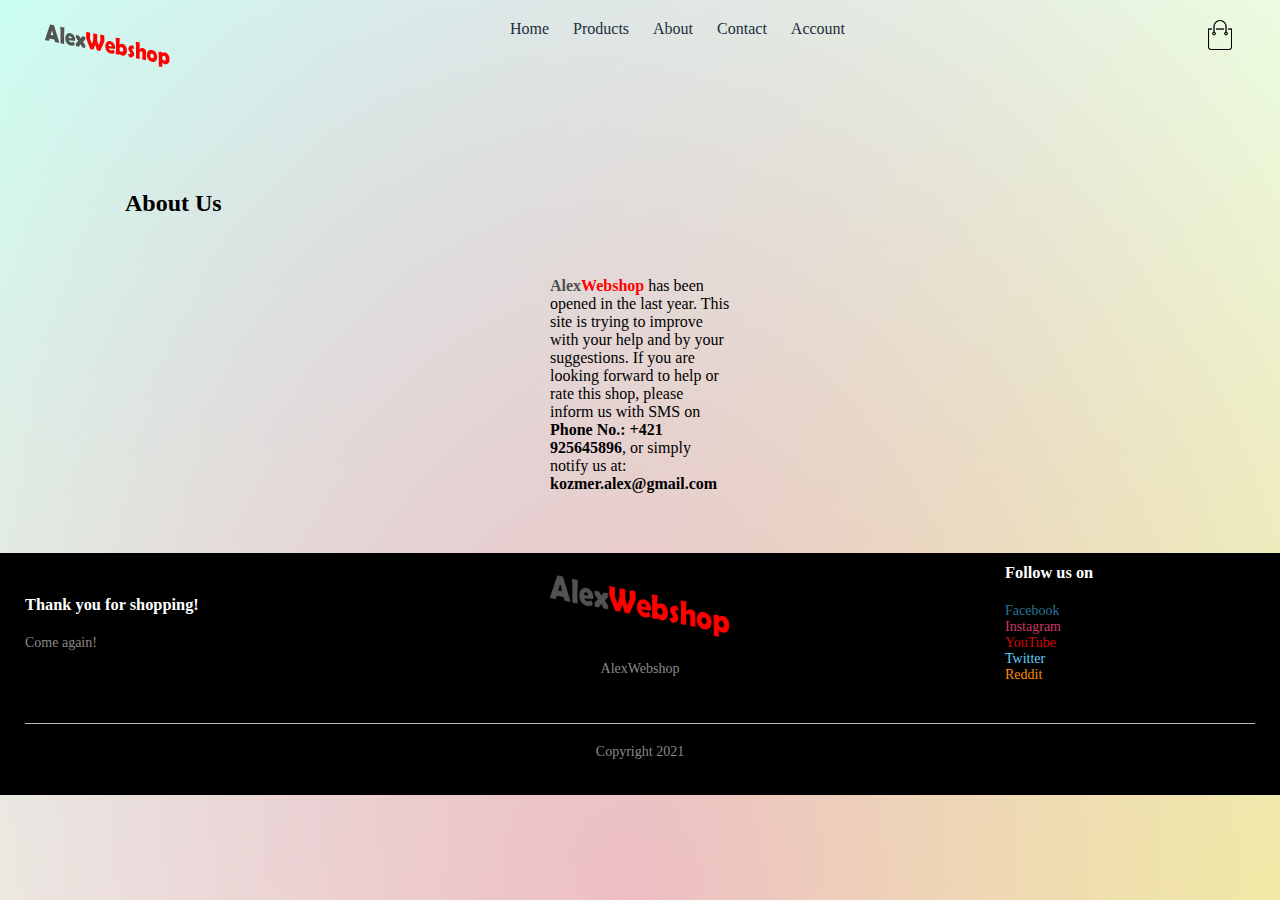
<file: about.html>
<html lang="en">
<head>
    <meta charset="utf-8">
    <meta name="viewport" content="width=device-width, initial-scale=1.0" />
    <title>About</title>
    <link href="style.css" rel="stylesheet" />
    <link href="https://fonts.googleapis.com/css2?family=Poppins:wght@300;400;500;600;700&display=swap" rel="stylesheet">
    <link rel="stylesheet" href="https://stackpath.bootstrapcdn.com/font-awesome/4.7.0/css/font-awesome.min.css">
</head>
<body class="header3">

        <div class="container">
            <div class="navbar">
                <div class="logo">
                    <a href="index.php"><img src="images/logo.png" width="125px" onclick="index.php" /></a>
                </div>
                <nav>
                    <ul id="MenuItems">
                        <li><a href="index.php">Home</a></li>
                        <li><a href="products.php">Products</a></li>
                        <li><a href="about.php">About</a></li>
                        <li><a href="contact.php">Contact</a></li>
                        <li><a href="account.php">Account</a></li>
                    </ul>
                </nav>
                <a href="cart.php"><img src="images/cart.png" width="30px" height="30px" /></a>
                <img src="images/menu.png" class="menu-icon" onclick="menutoggle()" />
            </div>

        </div>

        <!------ ! small-container ! ------>
        <div class="small-container">

        <div class="row row-2">
                <h2>About Us</h2>
        </div>

        

            

            <div class="row">

                <div class="col-4">

                <b style="color:rgb(80,80,80)">Alex</b><b style="color:red">Webshop</b> 
                has been opened in the last year. 
                This site is trying to improve with your help and by your suggestions. 
                If you are looking forward to help or rate this shop, please inform us 
                with SMS on <b>Phone No.: +421 925645896</b>, or simply notify us at: 
                <b>kozmer.alex@gmail.com</b>

                </div>
            </div>
                
            

            

        </div>

<!------ FOOTER ------>
<div class="footer">
            <div class="container">
                <div class="row">
                    <div class="footer-col-1">
                        <h3>Thank you for shopping!</h3>
                        <p>Come again!</p>
                    </div>
                    <div class="footer-col-2">
                        <a href="index.php"><img src="images/logo.png"></a>
                        <p>AlexWebshop</p>
                    </div>
                    <div class="footer-col-5">
                        <h3>Follow us on</h3>
                        <ul>
                            <li><a style="color: rgba(54, 159, 207, 0.74);" href="https://facebook.com/" target="_blank">Facebook</a></li>
                            <li><a style="color: rgba(236, 65, 122, 0.87);;" href="https://www.instagram.com/" target="_blank">Instagram</a></li>
                            <li><a style="color: rgb(214, 4, 4);" href="https://youtube.com/" target="_blank">YouTube</a></li>
                            <li><a style="color: rgb(97, 205, 255);" href="https://twitter.com/" target="_blank">Twitter</a></li>
                            <li><a style="color: rgb(255, 136, 0);" href="https://reddit.com/" target="_blank">Reddit</a></li>
                        </ul>
                    </div>
                </div>
                <hr />
                <p class="copyright">Copyright 2021</p>
            </div>
        </div>
        <!------ js for toggle menu ------>
        <script>
            var MenuItems = document.getElementById("MenuItems");

            MenuItems.style.maxHeight == "0px";

            function menutoggle(){
                if(MenuItems.style.maxHeight == "0px")
                    {
                        MenuItems.style.maxHeight = "200px";
                    }
                else
                    {
                        MenuItems.style.maxHeight = "0px";
                    }
            }
        </script>


    </body>
    </html>
</file>
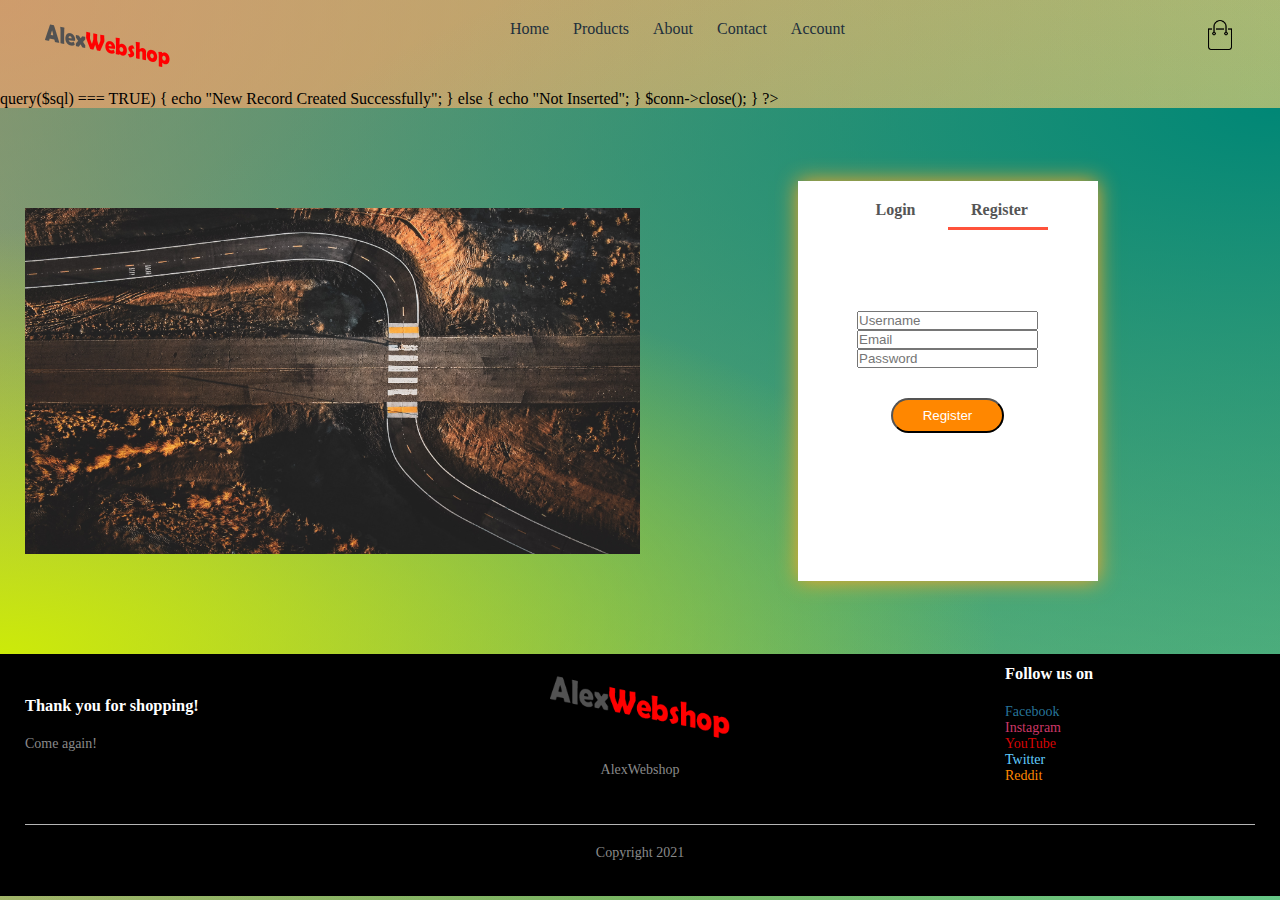
<file: account.html>
<html lang="en">
<head>
    <meta charset="utf-8">
    <meta name="viewport" content="width=device-width, initial-scale=1.0" />
    <title>Accounts</title>
    <link href="style.css" rel="stylesheet" />
    <link href="https://fonts.googleapis.com/css2?family=Poppins:wght@300;400;500;600;700&display=swap" rel="stylesheet">
    <link rel="stylesheet" href="https://stackpath.bootstrapcdn.com/font-awesome/4.7.0/css/font-awesome.min.css">
</head>
<body class="header5">

    <div class="container">
        <div class="navbar">
            <div class="logo">
                <a href="index.php"><img src="images/logo.png" width="125px" onclick="index.php" /></a>
            </div>
            <nav>
                <ul id="MenuItems">
                        <li><a href="index.html">Home</a></li>
                        <li><a href="products.html">Products</a></li>
                        <li><a href="about.html">About</a></li>
                        <li><a href="contact.html">Contact</a></li>
                        <li><a href="account.html">Account</a></li>
                </ul>
            </nav>
            <a href="cart.php"><img src="images/cart.png" width="30px" height="30px" /></a>
            <img src="images/menu.png" class="menu-icon" onclick="menutoggle()" />
        </div>

    </div>

    <!------ ACCOUNT Page ------>

    <?php

    include('connection_userreg.php'); 
    
    //$db = mysqli_connect("localhost", "root", "", "alexwebshop");
    

    if(isset ($_POST['regsubmit']))
    {
        
        $Name=$_POST['uname'];
        $Email=$_POST['email'];
        $Password=$_POST['pass'];

        $sql = "INSERT INTO userreg (name,email,password) VALUES ('".$Name."','".$Email."','".$Password."')";
        if($conn->query($sql) === TRUE)
        {
            echo "New Record Created Successfully";
        }
        else  {
            echo "Not Inserted";
        }

        $conn->close();
    }
    ?>

    <div class="account-page">
        <div class="container">
            <div class="row">
                <div class="col-2">
                    <img src="images/road.png" width="100%" />
                </div>

                <div class="col-2">
                    <div class="form-container">
                        <div class="form-button">
                            <span onclick="login()">Login</span>
                            <span onclick="register()">Register</span>
                            <hr id="Indicator">
                        </div>

                        <form method= "POST" id="LoginForm" name="login1" action="authentication.php" onsubmit="return validation()" method="POST">
                            <input name="username" type="text" placeholder="Username" />
                            <input name="password" type="password" placeholder="Password" />
                            <button type="submit" class="button1">Login</button>
                            <a href="#">Forgot Password</a>
                        </form>

                        <form method= "POST" id="RegForm" >
                            <input type="text" placeholder="Username" id="uname" name="uname" />
                            <input type="email" placeholder="Email" id="email" name="email" />
                            <input type="password" placeholder="Password" id="pass" name="pass" />
                            <button type="submit" name="regsubmit" class="button1">Register</button>
                        </form>

                    </div>
                </div>
            </div>
        </div>
    </div>

<!------ FOOTER ------>
<div class="footer">
            <div class="container">
                <div class="row">
                    <div class="footer-col-1">
                        <h3>Thank you for shopping!</h3>
                        <p>Come again!</p>
                    </div>
                    <div class="footer-col-2">
                        <a href="index.php"><img src="images/logo.png"></a>
                        <p>AlexWebshop</p>
                    </div>
                    <div class="footer-col-5">
                        <h3>Follow us on</h3>
                        <ul>
                            <li><a style="color: rgba(54, 159, 207, 0.74);" href="https://facebook.com/" target="_blank">Facebook</a></li>
                            <li><a style="color: rgba(236, 65, 122, 0.87);;" href="https://www.instagram.com/" target="_blank">Instagram</a></li>
                            <li><a style="color: rgb(214, 4, 4);" href="https://youtube.com/" target="_blank">YouTube</a></li>
                            <li><a style="color: rgb(97, 205, 255);" href="https://twitter.com/" target="_blank">Twitter</a></li>
                            <li><a style="color: rgb(255, 136, 0);" href="https://reddit.com/" target="_blank">Reddit</a></li>
                        </ul>
                    </div>
                </div>
                <hr />
                <p class="copyright">Copyright 2021</p>
            </div>
        </div>
        <!------ js for toggle menu ------>
    <script>
        var MenuItems = document.getElementById("MenuItems");

        MenuItems.style.maxHeight == "0px";

        function menutoggle() {
            if (MenuItems.style.maxHeight == "0px")
                {
                MenuItems.style.maxHeight = "200px";
                }
            else {
                MenuItems.style.maxHeight = "0px";
                }
            }
    </script>

    <!------ js for toggle Form ------>

    <script>

        var LoginForm = document.getElementById("LoginForm");
        var RegForm = document.getElementById("RegForm");
        var Indicator = document.getElementById("Indicator");

        function register() {
            RegForm.style.transform = "translate(0px)";
            LoginForm.style.transform = "translate(0px)";
            Indicator.style.transform = "translate(150px)";
        }

        function login() {
            RegForm.style.transform = "translate(300px)";
            LoginForm.style.transform = "translate(300px)";
            Indicator.style.transform = "translate(50px)";
        }

    </script>

    <script>

            function validation()
            {
                var id=document.login1.user.value;
                var ps=document.login1.pass.value;
                if(id.length=="" && ps.length=="") {
                    alert("User Name and Password fields are empty");
                    return false;
                }
                else
                {
                    if(id.length=="") {
                        alert("User Name is empty");
                        return false;
                    }
                    if (ps.length=="") {
                    alert("Password field is empty");
                    return false;
                    }
                }
            }
    </script>

</body>
</html>
</file>
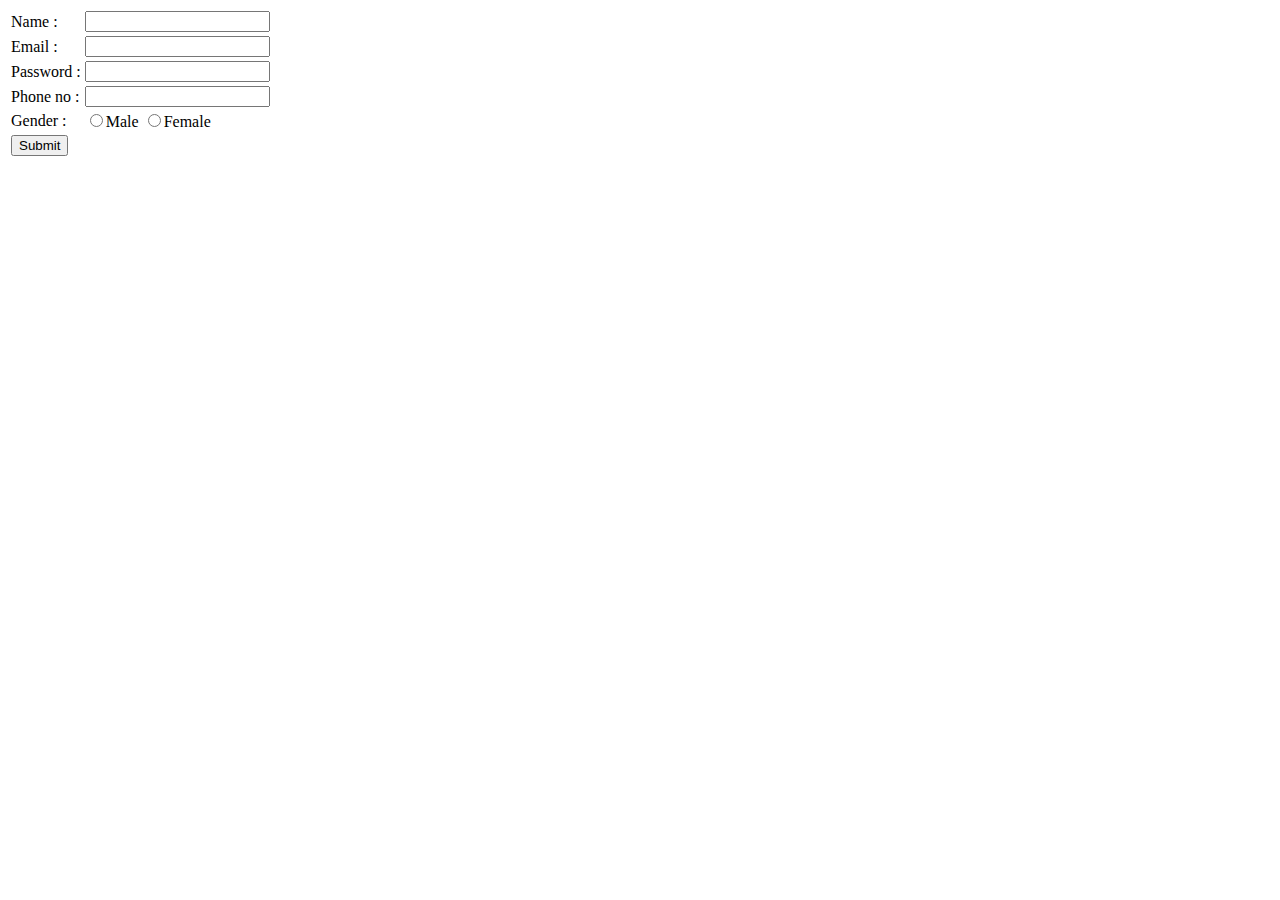
<file: form.html>
<!DOCTYPE HTML>
<html>
<head>
    <title>Register Form</title>
</head>
<body>
    <form action="insert.php" method="POST">
        <table>
            <tr>
                <td>Name :</td>
                <td><input type="text" name="username" required></td>
            </tr>
            <tr>
                <td>Email :</td>
                <td><input type="email" name="email" required></td>
            </tr>
            <tr>
                <td>Password :</td>
                <td><input type="password" name="password" required></td>
            </tr>
            <td>Phone no :</td>
            <td>
                <input type="phone" name="phone" required>
            </td>
            <tr>
                <td>Gender :</td>
                <td>
                    <input type="radio" name="gender" value="m" required>Male
                    <input type="radio" name="gender" value="f" required>Female
                </td>
            </tr>
            <tr>
                <td><input type="submit" value="Submit" name="submit"></td>
            </tr>
        </table>
    </form>
</body>
</html>
</file>
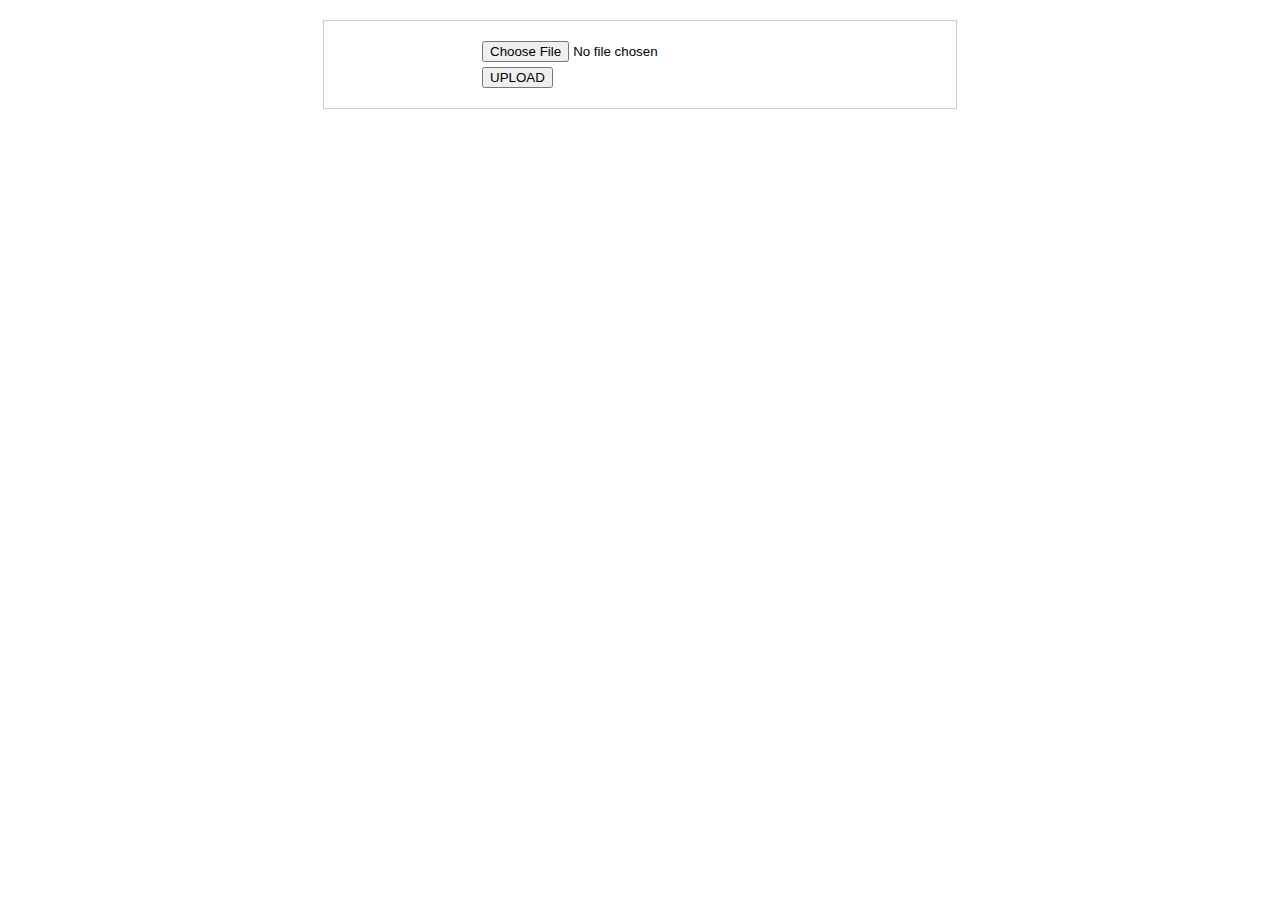
<file: photos.html>
<!DOCTYPE html>
<html>

<head>
	<title>Image Upload</title>
	<link rel="stylesheet"
		type="text/css"
		href="stylephotos.css" />
</head>

<body>
	<div id="content">

		<form method="POST"
			action="photos.php"
			enctype="multipart/form-data">
			<input type="file"
				name="uploadfile"
				value="" />

			<div>
				<button type="submit"
						name="upload">
				UPLOAD
				</button>
			</div>
		</form>
	</div>
</body>

</html>
</file>
<file: style.css>
*{
    margin: 0;
    padding: 0;
    box-sizing: border-box;
}
.navbar {
    display: flex;
    align-content: center;
    padding: 20px;
    justify-content: space-between;
}
.nav{
    flex: 1;
    text-align: right;
}
.nav ul{
    display: inline-block;
    list-style-type: none;
}
nav ul li {
    display: inline-block;
    margin-right: 20px;
}
a{
    text-decoration: none;
    color: #212F3C;
}
p{
    color: #212121;
}
.container{
    max-width: 1300px;
    margin: auto;
    padding-left: 25px;
    padding-right: 25px;
}
.row{
    display: flex;
    align-items: center;
    flex-wrap: wrap;
    justify-content: space-around;
}
.col-2{
    flex-basis: 50%;
    min-width: 300px;
}
.col-2 img{
    max-width: 100%;
    padding: 50px 0;
    }
.col-2 h1{
    font-size: 50px;
    line-height: 60px;
    margin: 25px 0;
}

/*------ BUTTON1 ------*/
.button1{
    display: inline-block;
    background: #FF8700;
    color: #fff;
    padding: 8px 30px;
    margin: 30px 0;
    border-radius: 30px;
    transition: background 0.5s;
}
.button1:hover{
    background: #563434;
}

/*------ BUTTON2 ------*/
.button2 {
    display: inline-block;
    background: #212F3C;
    color: #F9A825;
    padding: 8px 30px;
    margin: 30px 0;
    border-radius: 30px;
    transition: background 0.5s;
}
.button2:hover{
    background: #000623;
}


.header{
    background:
    radial-gradient(
      farthest-side at bottom left,
      #ff8f4f, 
      transparent
    ),
    radial-gradient(
      farthest-corner at bottom right,
      #fff,
      transparent 100px
    );
}

.header .row{
    margin-top: 70px;
}
.categories{
        margin: 70px 0;
}
.col-3 {
    flex-basis: 30%;
    min-width: 250px;
    max-height: 250px;
    margin-bottom: 30px;
}
.col-3 img{
    width: 100%;
}

.header2{
    background:
    radial-gradient(
      farthest-corner at bottom left,
      #ff6d41, 
      transparent
    ),
    radial-gradient(
        farthest-side at top right,
      rgba(28, 255, 198, 0.253),
      transparent 800px
    );
}

.header3{
    background:
    radial-gradient(
      farthest-corner at bottom right,
      #e7eb2e6c, 
      transparent
    ),
    radial-gradient(
      farthest-corner at bottom center,
      #ef3eff6c, 
      transparent
    ),
    radial-gradient(
        farthest-side at top left,
      rgba(52, 255, 204, 0.253),
      transparent 2000px
    );
}

.header4{
    background:
    radial-gradient(
      farthest-corner at top center,
      #ff5cc179, 
      transparent
    ),
    radial-gradient(
        farthest-side at bottom center,
      rgba(255, 223, 135, 0.699),
      transparent 4000px
    );
}

.header5{
    background:
    radial-gradient(
      farthest-side at bottom right,
      #45cfa6a1, 
      transparent 1500px
    ),
    radial-gradient(
      farthest-side at top left,
      #ec7f40a1, 
      transparent 2000px
    ),
    radial-gradient(
      farthest-corner at top left,
      #98d4eca1, 
      transparent 2000px
    ),
    radial-gradient(
        farthest-side at bottom center,
      rgb(124, 168, 21),
      transparent 3000px
    );
}

.header6{
    background:
    radial-gradient(
      farthest-corner at bottom right,
      #e7eb2e6c, 
      transparent 100px
    ),
    radial-gradient(
      farthest-corner at bottom center,
      #ef3eff6c, 
      transparent 500px
    ),
    radial-gradient(
        farthest-side at top left,
      rgba(52, 255, 204, 0.253),
      transparent 1000px
    );
}

.header7{
    background:
    radial-gradient(
      farthest-corner at top left,
      #4fffd9, 
      transparent 250px
    ),
    radial-gradient(
      farthest-corner at top right,
      #4fffd9, 
      transparent 250px
    ),
    radial-gradient(
      farthest-side at bottom left,
      #ff8f4f, 
      transparent 1000px
    ),
    radial-gradient(
      farthest-side at bottom right,
      #ff8f4f, 
      transparent 1000px
    );
}

/*------ small-container ------*/
.small-container{
    max-width: 1080px;
    margin: auto;
    padding-left: 25px;
    padding-right: 25px;
}
.col-4 {
    flex-basis: 25%;
    padding: 10px;
    min-width: 200px;
    max-width: 200px;
    margin-bottom: 50px;
    transition: transform 0.5s;
}

.col-4 img{
    width: 200px;
    height: 250px;  
}

.title{
    text-align: center;
    margin: 0 auto 80px;
    position: relative;
    line-height: 60px;
    color: #870000;
}
.title::after{
    content: '';
    background: #ff523b;
    width: 80px;
    height: 5px;
    border-radius: 5px;
    position: absolute;
    bottom: 0;
    left: 50%;
    transform: translateX(-50%);
}
h4{
    color: #555;
    font-weight: normal;
}
.col-4 p{
    font-size: 14px;
}
.rating .fa{
    color: #000;
}
.col-4:hover{
    transform: translateY(-5px);
}

/*------ offer ------*/
.offer {
    background: radial-gradient(#f83838, #000);
    margin-top: 0px;
    padding: 30px 0;
}
.col-2 .offer-img{
    padding: 50px;
}
small{
    color: #212F3C;
}
.col-2 small {
    color: #ccea09;
}

/*------ brands ------*/
.brands {
    background:
    radial-gradient(
      farthest-side at bottom right,
      #000000, 
      transparent
    ),
    radial-gradient(
      farthest-corner at bottom left,
      #352c2c,
      transparent 10000px
    );
    margin: 0px auto;
}
.brands .row{
    margin-top: 0px;
    display: flex;
    align-content: center;
    padding: 10px;
    justify-content: space-between;
}
.col-5{
    width: 100px;
}
.col-5 img{
    width: 100%;
    cursor: pointer;
    filter: grayscale(100%);
}
.col-5 img:hover{
    filter: grayscale(0);
}

/*------ FOOTER ------*/
.footer{
    background: #000;
    color: #8a8a8a;
    font-size: 14px;
    padding: 10px 0 20px;
}
.footer p{
    color: #8a8a8a;
}
.footer h3{
    color: #fff;
    margin-bottom: 20px;
}
.footer-col-1, .footer-col-2, .footer-col-5 {
    min-width: 250px;
    margin-bottom: 20px;
}
footer-col-1{
    flex-basis: 30%;
}
.footer-col-2{
    flex: 1;
    text-align: center;
}
.footer-col-2 img{
    width: 180px;
    margin-bottom: 20px;
}
ul{
    list-style-type: none;
}
.footer hr{
    border: none;
    background: #b5b5b5;
    height: 1px;
    margin: 20px 0;
}
.copyright {
    text-align: center;
    padding-bottom: 15px;
}
.menu-icon {
    width: 28px;
    margin-left: 20px;
    display: none;
}

/*------ Media query for MENU ------*/
@media only screen and (max-width: 800px){
    nav ul {
        position: absolute;
        top: 70px;
        left: 0;
        background: #333;
        width: 100%;
        overflow: hidden;
        transition: max-height 0.3s;
    }
    nav ul li{
        display: block;
        margin-right: 50px;
        margin-top: 10px;
        margin-bottom: 10px;
    }
    nav ul li a{
    color: #fff
    }
    .menu-icon {
        display: block;
        cursor: pointer;
    }
}

/*------ All Product PAGE ------*/
.row-2{
    justify-content: space-between;
    margin: 100px auto 50px;
}
.row-2 p{
    display: flex;
    align-items: center;
    flex-wrap: wrap;
    justify-content: space-around;
    color: #8a8a8a;
}
select {
    border: 1px solid #ff523b;
    padding: 5px;
}
select:focus{
    outline: none;
}
.page-button{
    margin: 0 auto 80px;
}
.page-button span{
    display: inline-block;
    border: 1px solid #ff523b;
    margin-left: 10px;
    width: 40px;
    height: 40px;
    text-align: center;
    line-height: 40px;
    cursor: pointer;
}
.page-button span:hover{
    background: #ff523b;
    color: #fff;
}
/*------ single product details ------*/

.single-product{
    margin-top: 60px;
}
.single-product .col-2 img{
    padding: 0;
}
.single-product .col-2{
    padding: 0px;
}
.single-product h4{
      margin: 20px 0;
      font-size: 22px;
      font-weight: bold;
}
.single-product select{
    display: block;
    padding: 10px;
    margin-top: 20px;
}
.single-product input{
    width: 50px;
    height: 40px;
    padding-left: 10px;
    font-size: 20px;
    margin-right: 10px;
    border: 1px solid #ff523b;
} 
input:focus{
    outline: none;
}
.single-product .fa{
    color: #ff523b;
    margin-left: 10px;
}
.small-img-row{
    display: flex;
    justify-content: space-between;
    margin-top: 5px;
}
.small-img-col{
    flex-basis: 24%;
    cursor: pointer;
}


/*------ small-container CART ------*/
.small-container-cart {
    max-width: 1080px;
    margin: auto;
    padding-left: 30px;
    padding-right: 30px;
}

/*------ cart items ------*/
.cart-page{
    margin: 80px auto;
}
table{
    width: 100%;
    border-collapse: collapse;
}
.cart-info {
    display: flex;
    flex-wrap: wrap;
    margin-right: -25px;
}
th{
    text-align: left;
    padding: 5px;
    color: #fff;
    background: #FF8700;
    font-weight: normal;
}
td{
    padding: 10px 5px;
}
td input{
    width: 40px;
    height: 30px;
    padding: 5px;
}
td a {
    color: #ffa640;
    font-size: 12px;
} 
td img{
    width: 80px;
    height: 80px;
    margin-right: 10px;
}
.total-price{
    display: flex;
    justify-content: flex-end;
}
.total-price table{
    border-top: 3px solid #FF8700;
    width: 100%;
    max-width: 400px;
}
td:last-child{
    text-align: right;
}
th:last-child{
    text-align: right;
}

/*------ account-page ------*/

.account-page {
    padding: 50px 0;
    background:
    radial-gradient(
      farthest-side at bottom left,
      #ccea09, 
      transparent 1000px
    ),
    radial-gradient(
      farthest-corner at top right,
      #008776,
      transparent 2000px
    );
}
.form-container {
    background: #fff;
    width: 300px;
    height: 400px;
    position: relative;
    text-align: center;
    padding: 20px 0;
    margin: auto;
    box-shadow: 0 0 20px 0px #F9A825;
    overflow: hidden;
}
.form-container span{
    font-weight: bold;
    padding: 0 10px;
    color: #555;
    cursor: pointer;
    width: 100px;
    display: inline-block;
}
.form button{
    display: inline-block;
}
.form-container form{
    max-width: 300px;
    padding: 0 20px;
    position: absolute;
    top: 130px;
    transition: transform 1s;
}
.form input{
    width: 100%;
    height: 30px;
    margin: 10px 0;
    padding: 0 10px;
    border: 1px solid #ccc;
}
form .button{
    width: 100%;
    border: none;
    cursor: pointer;
    margin: 10px 0;
}
form .button{
    outline: none;
}
#LoginForm{
    left: -300px;
}

#RegForm{
    left: 0;
}
form a{
    font-size: 12px;
}
#Indicator{
    width: 100px;
    border: none;
    background: #ff523b;
    height: 3px;
    margin-top: 8px;
    transform: translateX(150px);
    transition: transform 1s;
}



/*------ index.html ------*/
body {
    background: #eee;
}

img {
    border-radius: 10%;
  }

#frm {
    border: solid gray 1px;
    width: 25%;
    border-radius: 2px;
    margin: 120px auto;
    background: white;
    padding: 50px;
}

#btn {
    color: #fff;
    background: #337ab7;
    padding: 7px;
    margin-left: 70%;
}  


/* products(new) style */
.product_wrapper {
	float:left;
	padding: 10px;
	text-align: center;
	}
.product_wrapper:hover {
	box-shadow: 0 0 0 2px #e5e5e5;
	cursor:pointer;
	}
.product_wrapper .name {
	font-weight:bold;
	}
.product_wrapper .buy {
    display: inline-block;
    border: 1px solid #ff523b;
    margin-left: 10px;
    width: 40px;
    height: 40px;
    text-align: center;
    line-height: 40px;
    cursor: pointer;
}
.product_wrapper .buy:hover {
    background: #ff523b;
    color: #fff;
}
.message_box .box{
	margin: 10px 0px;
    border: 1px solid #2b772e;
    text-align: center;
    font-weight: bold;
    color: #2b772e;
	}
.table td {
	border-bottom: #F0F0F0 1px solid;
	padding: 10px;
	}
.cart
{max-width: 1080px;
    margin: auto;
    padding-left: 25px;
    padding-right: 25px;
}
.cart_div {
	float:right;
	font-weight:bold;
	position:relative;
	}
.cart_div a {
	color:#000;
	}	
.cart_div span {
	font-size: 12px;
    line-height: 14px;
    background: #F68B1E;
    padding: 2px;
    border: 2px solid #fff;
    border-radius: 50%;
    position: absolute;
    top: -1px;
    left: 13px;
    color: #fff;
    width: 14px;
    height: 13px;
    text-align: center;
	}
.cart .remove {
    background: none;
    border: none;
    color: #0067ab;
    cursor: pointer;
    padding: 0px;
	}
.cart .remove:hover {
	text-decoration:underline;
	}
.product_wrapper .image{
    width: 400px;
    height: auto;
}



.button3{
    /* display: inline-block;
    background: #FF8700;
    color: #fff;
    padding: 10px 20px;
    margin: 20px 0;
    border-radius: 30px;
    transition: background 0.5s; */
    color: #fff;
    padding: 10px 20px;
    margin: 20px 0;
    border-radius: 30px;
    background:
       radial-gradient(
      farthest-side at bottom left,
      #6200ff, 
      transparent
    ),
    radial-gradient(
      farthest-corner at bottom right,
      #FF8700,
      transparent 1000px
    );
}
.button3:hover{
    background: #563434;
}

/* Zoom image TEST*/
* {box-sizing: border-box;}

.img-magnifier-container {
  position: relative;
}

.img-magnifier-glass {
  position: absolute;
  border: 3px solid #000;
  border-radius: 50%;
  cursor: none;
  /*Set the size of the magnifier glass:*/
  width: 150px;
  height: 150px;
}






/*------ Media query for less than 600 screen size ------*/
@media only screen and (max-width: 600px) {
    .row{
        text-align: center;
    }
    .col-1, .cal-2, .col-5{
        flex-basis: 100%;
    }
    .single-product .row{
        text-align: left;
    }
    .single-product .col-2{
        padding: 20px 0;
    }
    .single-product h1{
        font-size: 26px;
        line-height: 30px;
    }
    .cart-info p{
        display: none;
    }
}
</file>
<file: stylephotos.css>
/*------ Upload Photos ------*/
#content{
	width: 50%;
	margin: 20px auto;
	border: 1px solid #cbcbcb;
}
form{
	width: 50%;
	margin: 20px auto;
}
form div{
	margin-top: 5px;
}
#img_div{
	width: 80%;
	padding: 5px;
	margin: 15px auto;
	border: 1px solid #cbcbcb;
}
#img_div:after{
	content: "";
	display: block;
	clear: both;
}
img{
	float: left;
	margin: 5px;
	width: 300px;
	height: 140px;
}
/*------ Upload Photos END ------*/
</file>
